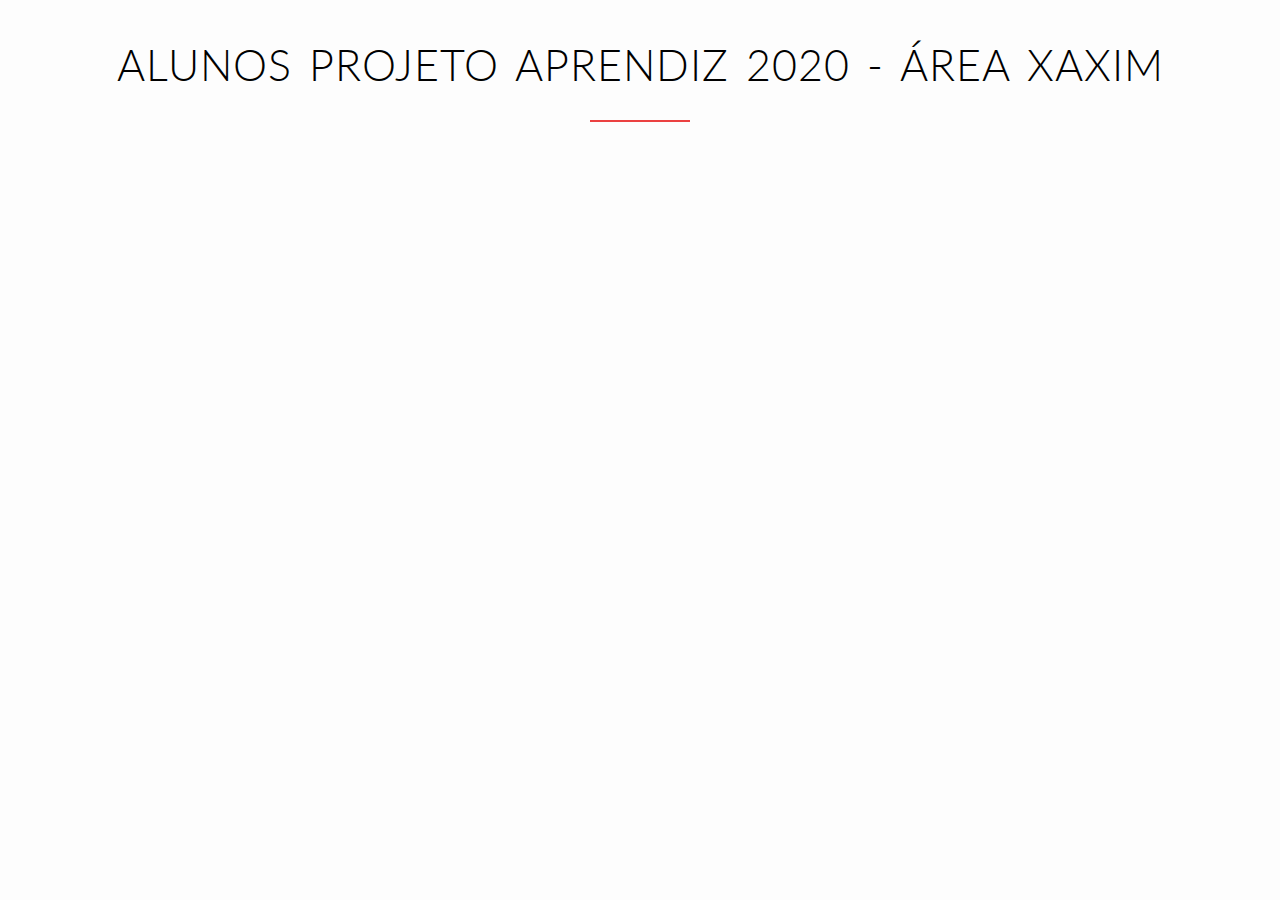
<file: indexlist.html>
<!DOCTYPE html>
<html lang="pt-br">
    <head>
        
        <meta charset="utf-8">
        <meta name="viewport" content="width=device-width, initial-scale=1.0">
        <meta name="description" content="O  Projeto  Aprendiz  é  uma  iniciativa  da  Igreja  Cristã  Maranata  voltada  para  o  ensino  musical.">
        
        <link rel="stylesheet" type="text/css" href="normalize.css">
        <link rel="stylesheet" type="text/css" href="stylelist.css">
        <link rel="stylesheet" type="text/css" href="queries.css">
        <link href="https://fonts.googleapis.com/css?family=Lato:100,300,300i,400&display=swap" rel="stylesheet" type="text/css">   
        <title>Projeto Aprendiz 2020 &#45; Xaxim</title>
        
        <link rel="apple-touch-icon" sizes="180x180" href="favicon/favicon_package_v0.16/apple-touch-icon.png">
        <link rel="icon" type="image/png" sizes="32x32" href="favicon/favicon_package_v0.16/favicon-32x32.png">
        <link rel="icon" type="image/png" sizes="16x16" href="favicon/favicon_package_v0.16/favicon-16x16.png">
        <link rel="manifest" href="favicon/favicon_package_v0.16/site.webmanifest">
        <link rel="mask-icon" href="favicon/favicon_package_v0.16/safari-pinned-tab.svg" color="#c9421b">
        <link rel="shortcut icon" href="favicon/favicon_package_v0.16/favicon.ico">
        <meta name="msapplication-TileColor" content="#ffffff">
        <meta name="msapplication-config" content="favicon/favicon_package_v0.16/browserconfig.xml">
        <meta name="theme-color" content="#ffffff">
    
    </head>

    <body>
        
        <header>
            <div class="list">
                <h1>Alunos Projeto Aprendiz 2020 &#45; Área Xaxim</h1>  
            </div>
        </header>

        <div class="listaAlunos" id="listAlunos">
        </div>

        <script src="https://ajax.googleapis.com/ajax/libs/jquery/1.12.4/jquery.min.js"></script> <!-- jquery -->
        <script src="jquery.waypoints.min.js"></script> 
        <script src="scriptlist.js"></script>

        <!-- Global site tag (gtag.js) - Google Analytics -->
        <script async src="https://www.googletagmanager.com/gtag/js?id=UA-98598630-2"></script>
        <script>
          window.dataLayer = window.dataLayer || [];
          function gtag(){dataLayer.push(arguments);}
          gtag('js', new Date());

          gtag('config', 'UA-98598630-2');
        </script>

    </body>
    
</html>
</file>
<file: stylelist.css>
/* Red color: #eb4141 */

* {
    margin: 0;
    padding: 0;
    box-sizing: border-box;
}

html
body { 
    background-color: #fdfdfd;
    color: #000;
    font-family: 'Lato', 'Arial', sans-serif;
    font-weight: 300; 
    font-size: 18px;
    text-rendering: optimizeLegibility;
    width: 100%;
}

h1 {
    text-align: center;
    font-weight: 300; 
    text-transform: uppercase;   
    margin-top: 40px;
    margin-bottom: 20px;
    font-size: 240%; 
    word-spacing: 4px;
    letter-spacing: 1px;
}

h1:after { 
    display: block;
    height: 2px;
    background-color: #eb4141; 
    content: " ";
    width: 100px;
    margin: 0 auto; 
    margin-top: 30px;
}

.listaAlunos {
    position: absolute;
    margin: 0 20px;
}

td,
th {
    border: 1px solid #eb4141;
    padding: 5px;
}

tr:hover {
    background-color: #eb4141;
    color: #fff;
}

th {
    text-transform: uppercase;   
    padding-top: 12px;
    padding-bottom: 12px;
    text-align: left;
    background-color: #eb4141;
    color: white;
}
</file>
<file: queries.css>
/* Big tablet to 1200px (widths smaller that the 1140px row) */
@media only screen and (max-width:1200px) {
    .hero-text-box {
        width: 100%; 
        padding: 0 2%;
    }
    
    .row {padding: 0 2%;}
}   

/* Small tablet to big tablet: from 768px to 1023px */
@media only screen and (max-width:1023px) {
    body { font-size: 18px; }
    section { padding: 60px 0; }
    
    .long-copy {
        width: 80%;
        margin-left: 10%;
    }
    
    .icon-small { 
        width: 17px;
        margin-right: 5px;
    }
      
    .contact-form { width: 80%; }
}

/* Small phones to small tablets: from 481px to 767px */
@media only screen and (max-width:767px) {
    body { font-size: 16px; }
    section {padding: 30px 0; }
    
    .row,
    .hero-text-box { padding: 0 4%; }    
    .col { 
        width: 100%;
        margin: 0 0 4% 0;
    }   
    .main-nav {display: none; }
    
    h1 {font-size: 170%; }
    h2 {font-size: 150%; }
    
    .long-copy {
        width: 100%;
        margin-left: 0%;
    }
    
    footer p {
        font-size: 70%;
    }
    
    .btn-ghost {
        float: right;
    }
    
    .meal-photo img:hover {
        -webkit-transform: scale(1.11);
        -ms-transform: scale(1.11);
        transform: scale(1.11);
    }
    
}

/* Small phones: from  0 to 480px */
@media only screen and (max-width:480px) {
    section { padding: 25px 0; }
    .contact-form { width: 100%;}  
    
    .footer {
        font-size: 40%;
    }
}
</file>
